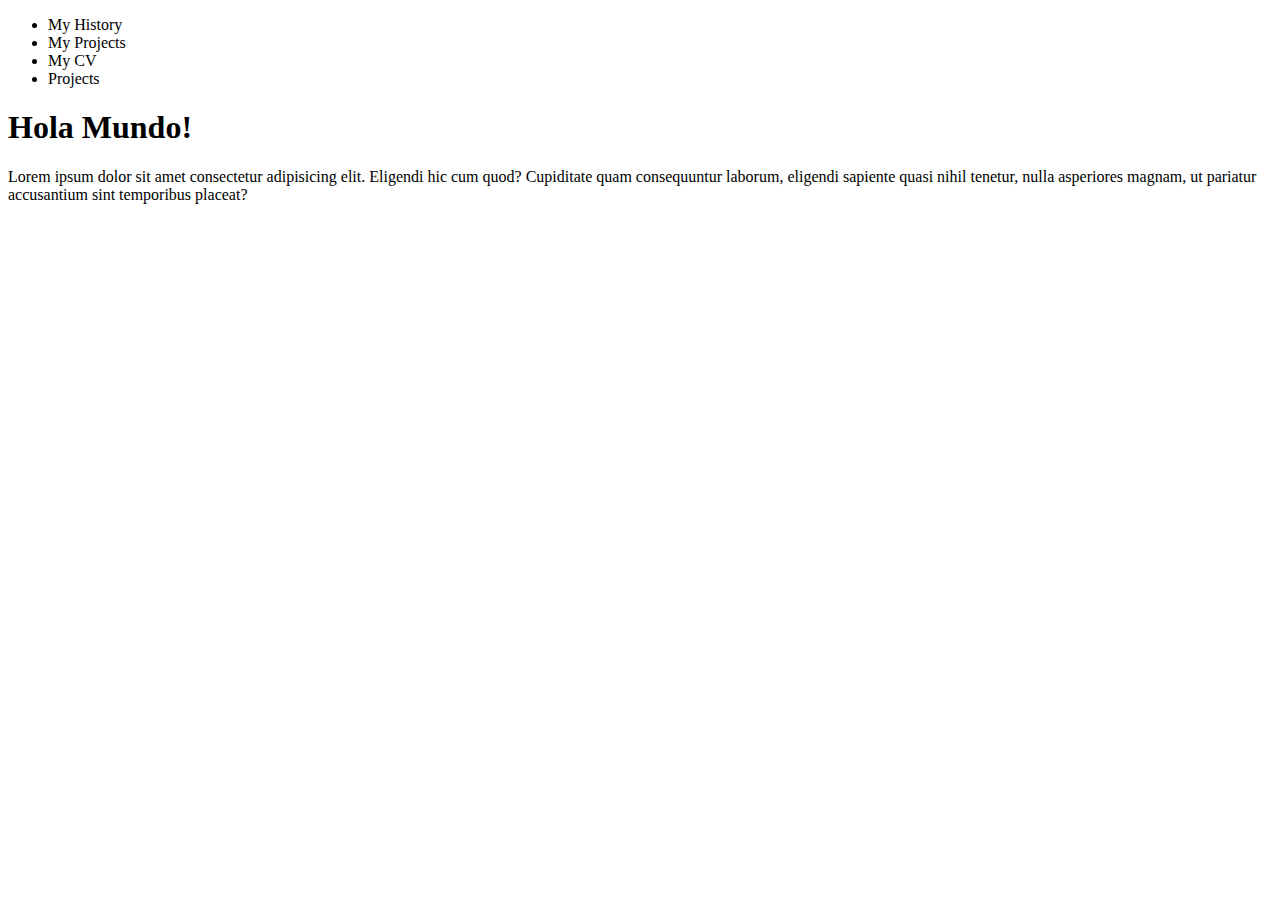
<file: index.html>
<!DOCTYPE html>
<html lang="en">
	<head>
		<meta charset="UTF-8" />
		<meta http-equiv="X-UA-Compatible" content="IE=edge" />
		<meta name="viewport" content="width=device-width, initial-scale=1.0" />
		<link
			href="https://cdn.jsdelivr.net/npm/bootstrap@5.0.1/dist/css/bootstrap.min.css"
			rel="stylesheet"
			integrity="sha384-+0n0xVW2eSR5OomGNYDnhzAbDsOXxcvSN1TPprVMTNDbiYZCxYbOOl7+AMvyTG2x"
			crossorigin="anonymous"
		/>
		<title>JasonCacante</title>
	</head>
	<body>
		<div class="header">
			<ul>
				<li>My History</li>
				<li>My Projects</li>
				<li>My CV</li>
				<li>Projects</li>
			</ul>
		</div>
		<div class="container">
			<h1>Hola Mundo!</h1>
			<p>
				Lorem ipsum dolor sit amet consectetur adipisicing elit. Eligendi hic
				cum quod? Cupiditate quam consequuntur laborum, eligendi sapiente quasi
				nihil tenetur, nulla asperiores magnam, ut pariatur accusantium sint
				temporibus placeat?
			</p>
		</div>
		<div class="footer"></div>
		<script src="https://ajax.googleapis.com/ajax/libs/jquery/3.6.0/jquery.min.js"></script>
		<script
			src="https://cdn.jsdelivr.net/npm/@popperjs/core@2.9.2/dist/umd/popper.min.js"
			integrity="sha384-IQsoLXl5PILFhosVNubq5LC7Qb9DXgDA9i+tQ8Zj3iwWAwPtgFTxbJ8NT4GN1R8p"
			crossorigin="anonymous"
		></script>
		<script
			src="https://cdn.jsdelivr.net/npm/bootstrap@5.0.1/dist/js/bootstrap.min.js"
			integrity="sha384-Atwg2Pkwv9vp0ygtn1JAojH0nYbwNJLPhwyoVbhoPwBhjQPR5VtM2+xf0Uwh9KtT"
			crossorigin="anonymous"
		></script>
	</body>
</html>
</file>
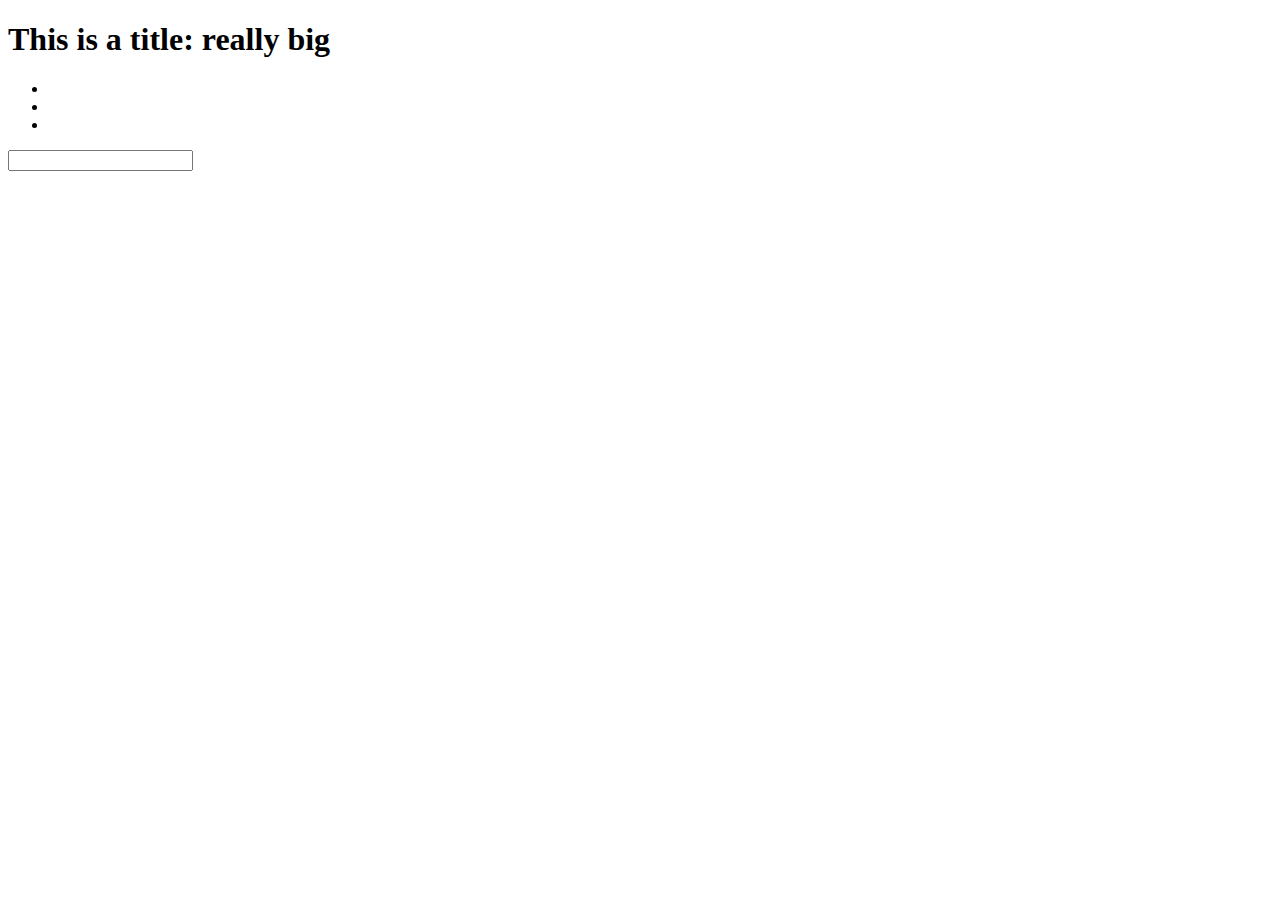
<file: vs_code.html>
<!DOCTYPE html>
<html lang="en">
<head>
    <meta charset="UTF-8">
    <meta http-equiv="X-UA-Compatible" content="IE=edge">
    <meta name="viewport" content="width=device-width, initial-scale=1.0">
    <title>Document</title>
</head>
<body>
    <h1>This is a title: really big</h1>
    <div class="container"></div>
    <div id="main"></div>
    <div class="footer" id="bottom"></div> 
    <ul>
        <li></li>
        <li></li>
        <li> </li>
    </ul>

    <input type="text" name="" id="">
</body>
</html>
</file>
